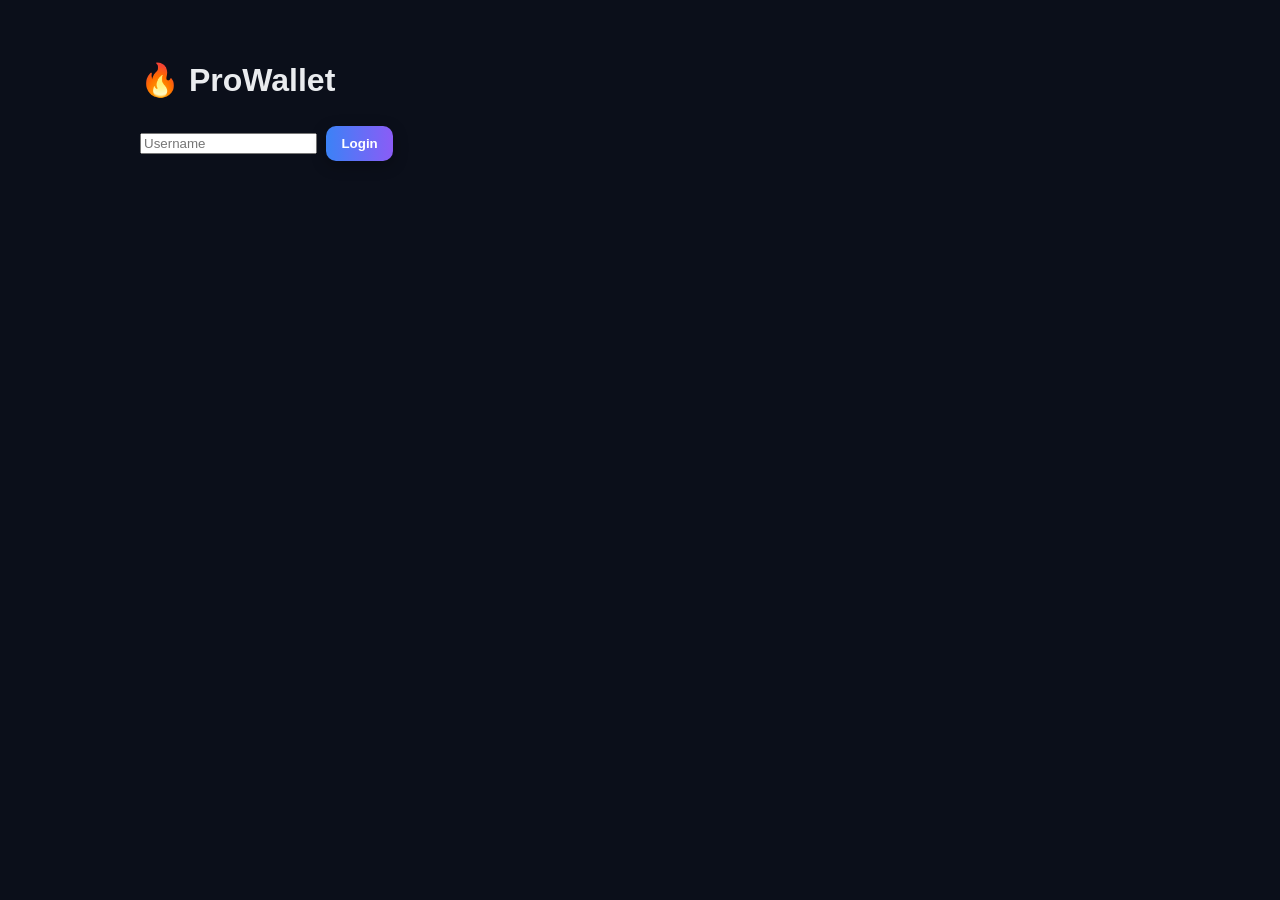
<file: index.html>
<!DOCTYPE html>
<html>
<head>
  <title>ProWallet Login</title>
  <link rel="stylesheet" href="style.css">
</head>
<body>

<div class="box">
  <h1>🔥 ProWallet</h1>

  <input id="usernameInput" type="text" placeholder="Username">
  <button onclick="login()">Login</button>
</div>

<script src="script.js"></script>

</body>
</html>
</file>
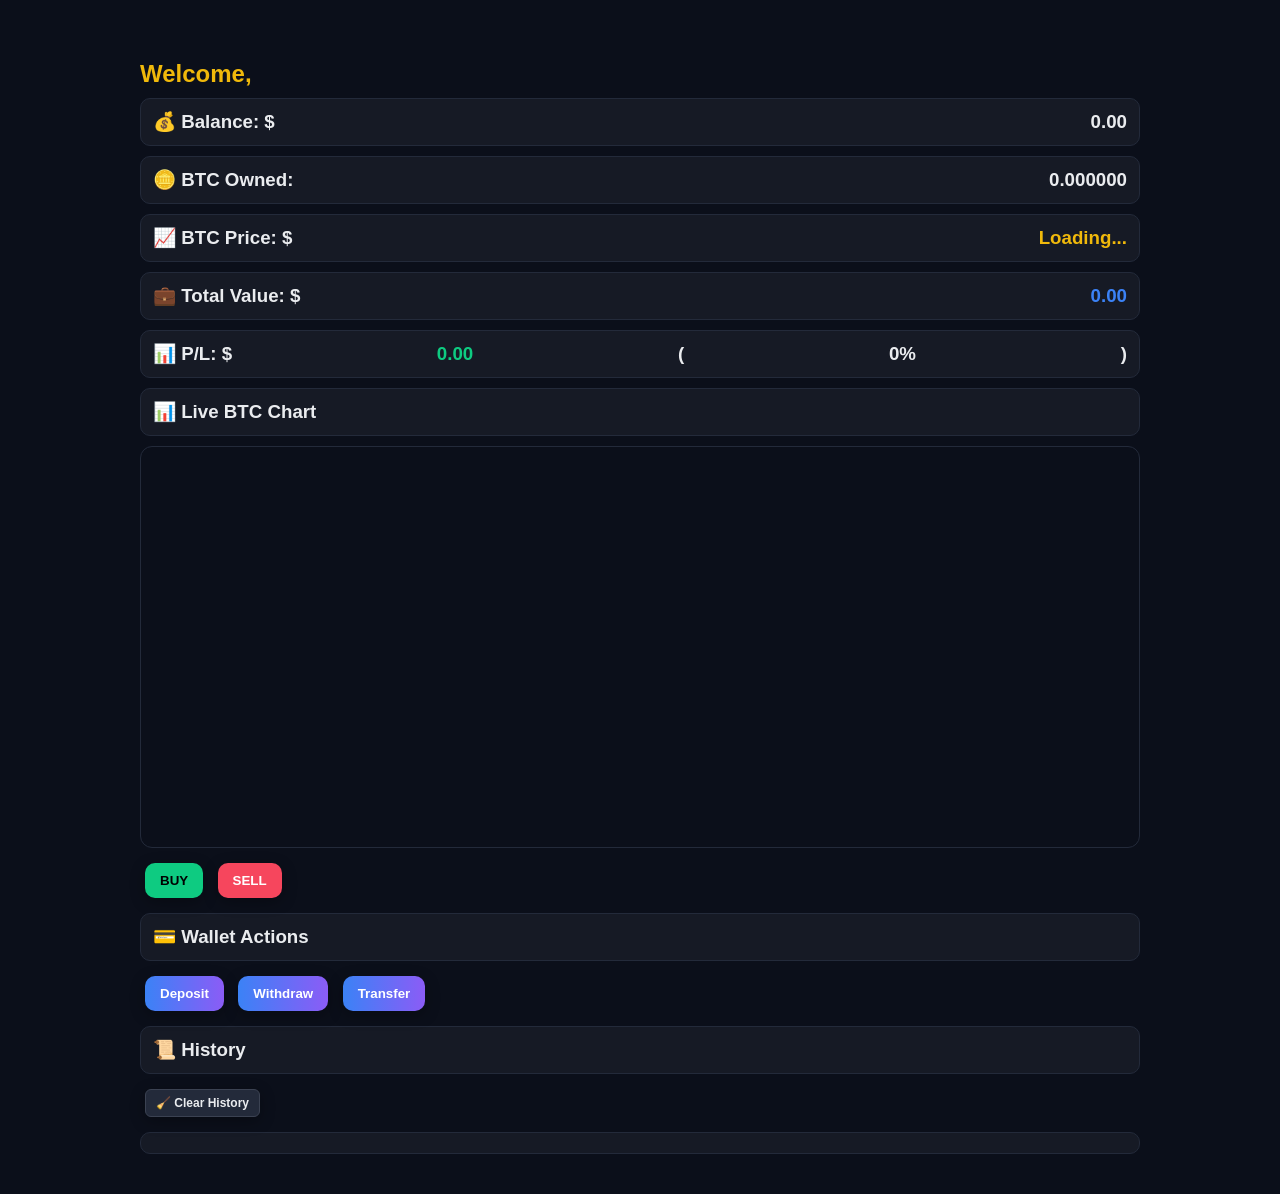
<file: dashboard.html>
<!DOCTYPE html>
<html>
<head>
  <title>ProWallet Dashboard</title>
  <link rel="stylesheet" href="style.css">
</head>
<body>

<div class="box">

  <h2>Welcome, <span id="username"></span></h2>

  <h3>💰 Balance: $<span id="balance">0.00</span></h3>

<h3>🪙 BTC Owned: <span id="btc">0.000000</span></h3>

<h3>📈 BTC Price: $<span id="price">Loading...</span></h3>

<h3>💼 Total Value: $<span id="totalValue">0.00</span></h3>

<h3>📊 P/L: $<span id="profit">0.00</span> (<span id="profitPercent">0%</span>)</h3>
  <h3>📊 Live BTC Chart</h3>
  <div id="chart" style="height:400px;"></div>

  <button class="buy" onclick="buyBTC()">BUY</button>
<button class="sell" onclick="sellBTC()">SELL</button>

  <h3>💳 Wallet Actions</h3>

<button onclick="deposit()">Deposit</button>
<button onclick="withdraw()">Withdraw</button>
<button onclick="transfer()">Transfer</button>
  <h3>📜 History</h3>

<div class="history-controls">
  <button onclick="resetHistory()">🧹 Clear History</button>
</div>

<div id="history"></div>

<!-- ✅ SCRIPTS GO HERE -->

<script src="https://s3.tradingview.com/tv.js"></script>

<script>
new TradingView.widget({
  "width": "100%",
  "height": 400,
  "symbol": "BINANCE:BTCUSDT",
  "interval": "5",
  "timezone": "Etc/UTC",
  "theme": "dark",
  "style": "1",
  "locale": "en",
  "toolbar_bg": "#0b0f1a",
  "enable_publishing": false,
  "hide_top_toolbar": false,
  "save_image": false,
  "container_id": "chart"
});
</script>

<script src="script.js"></script>

</body>
</html>
</file>
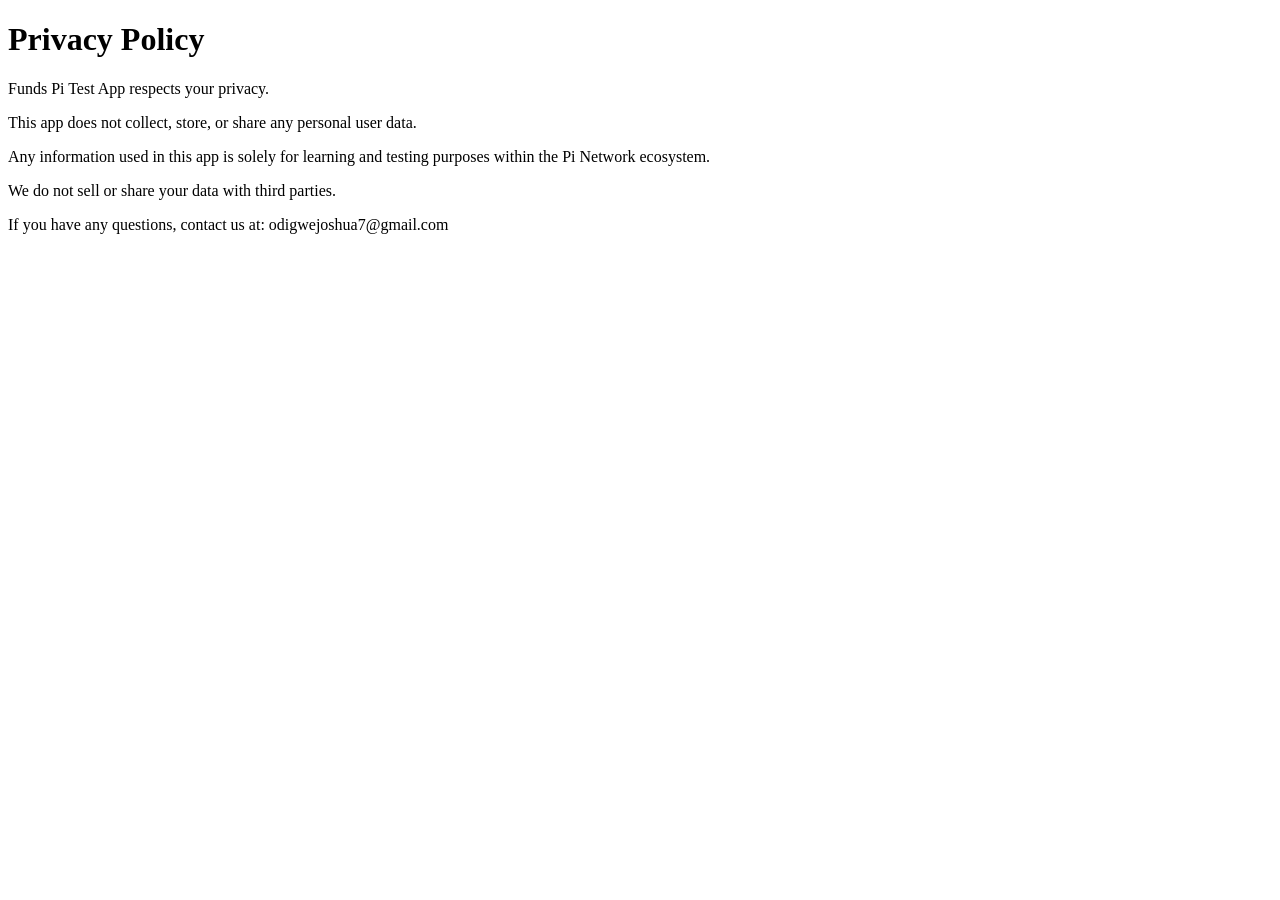
<file: privacy.html>
<!DOCTYPE html><html>
<head>
  <title>Privacy Policy - Funds</title>
</head>
<body>
  <h1>Privacy Policy</h1>
  <p>Funds Pi Test App respects your privacy.</p>  <p>This app does not collect, store, or share any personal user data.</p>  <p>Any information used in this app is solely for learning and testing purposes within the Pi Network ecosystem.</p>  <p>We do not sell or share your data with third parties.</p>  <p>If you have any questions, contact us at: odigwejoshua7@gmail.com</p>
</body>
</html>
</file>
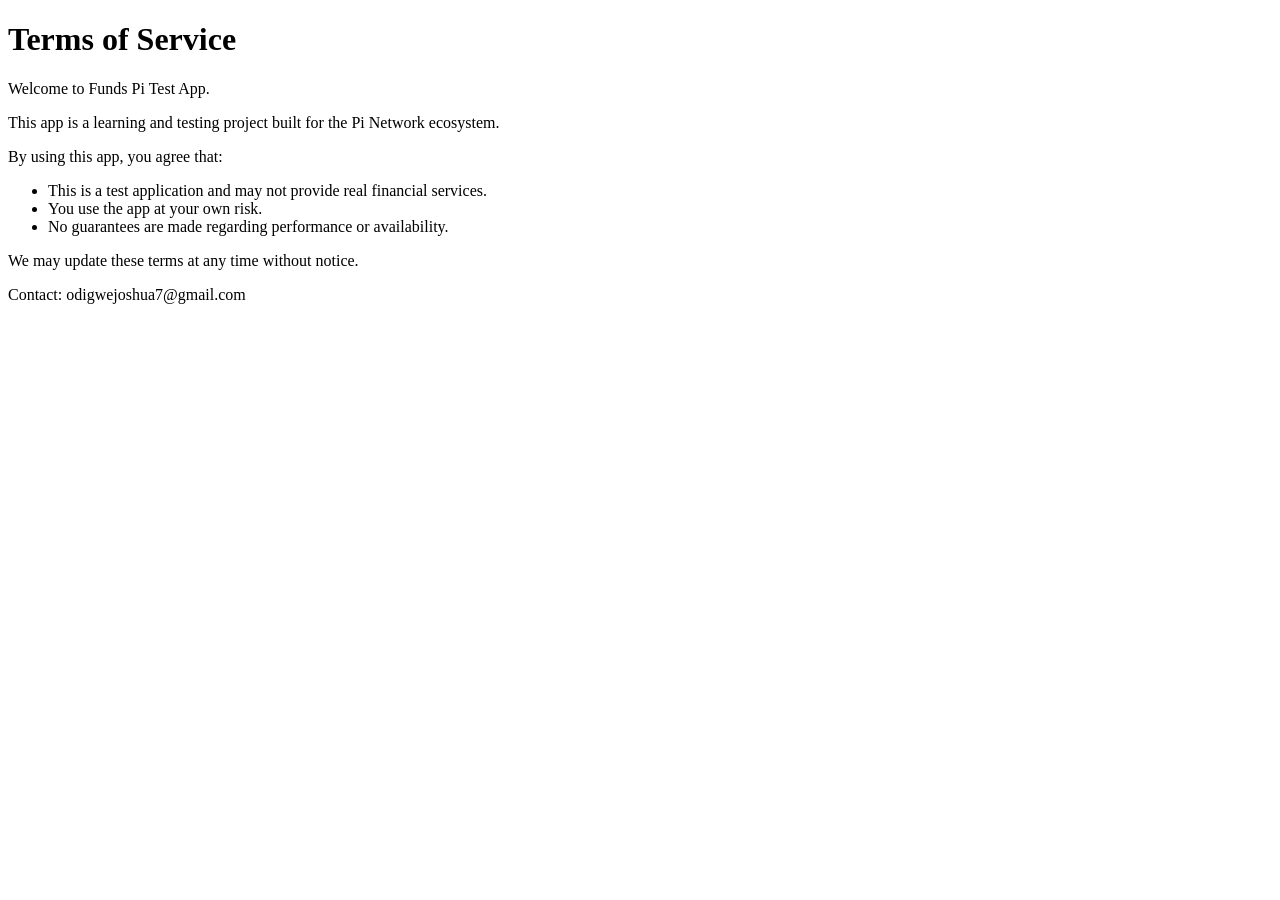
<file: terms.html>
<!DOCTYPE html><html>
<head>
  <title>Terms of Service - Funds</title>
</head>
<body>
  <h1>Terms of Service</h1>  <p>Welcome to Funds Pi Test App.</p>  <p>This app is a learning and testing project built for the Pi Network ecosystem.</p>  <p>By using this app, you agree that:</p>  <ul>
    <li>This is a test application and may not provide real financial services.</li>
    <li>You use the app at your own risk.</li>
    <li>No guarantees are made regarding performance or availability.</li>
  </ul>  <p>We may update these terms at any time without notice.</p>  <p>Contact: odigwejoshua7@gmail.com</p>
</body>
</html>
</file>
<file: style.css>
body {
  margin: 0;
  font-family: Arial, sans-serif;
  background: #0b0f1a;
  color: #eaecef;
}

/* MAIN LAYOUT */
.box {
  max-width: 1000px;
  margin: 20px auto;
  padding: 20px;
}

/* HEADER STYLE */
h2 {
  color: #f0b90b;
  margin-bottom: 10px;
}

/* CARD STYLE (BINANCE LOOK) */
h3 {
  background: #161a25;
  padding: 12px;
  border-radius: 10px;
  margin: 10px 0;
  border: 1px solid #232a3a;

  display: flex;
  justify-content: space-between;
}
.history-controls {
  margin-bottom: 10px;
}

.history-controls button {
  padding: 8px 12px;
  border-radius: 6px;
  cursor: pointer;
}
/* BUTTONS (UPGRADED MODERN STYLE) */
button {
  padding: 10px 15px;
  margin: 5px;
  border: none;
  border-radius: 10px;
  background: linear-gradient(90deg, #3b82f6, #8b5cf6);
  color: white;
  cursor: pointer;
  font-weight: bold;
  transition: 0.3s;
  box-shadow: 0 4px 15px rgba(0,0,0,0.3);
}

button:hover {
  transform: scale(1.05);
  opacity: 0.9;
}
.history-controls button {
  padding: 6px 10px;
  font-size: 12px;
  background: #232a3a;
  color: #eaecef;
  border: 1px solid #3b4252;
  border-radius: 6px;
  cursor: pointer;
}

.history-controls button:hover {
  background: #2c3445;
  transform: none;
  opacity: 1;
}
/* BUY BUTTON */
.buy {
  background: #0ecb81;
  color: black;
}

/* SELL BUTTON */
.sell {
  background: #f6465d;
  color: white;
}

/* HISTORY PANEL */
#history {
  background: #161a25;
  padding: 10px;
  border-radius: 10px;
  max-height: 250px;
  overflow-y: auto;
  border: 1px solid #232a3a;
}

/* HISTORY ITEMS */
#history p {
  padding: 8px;
  border-bottom: 1px solid #232a3a;
  font-size: 13px;
}

/* PRICE HIGHLIGHT */
#price {
  color: #f0b90b;
  font-weight: bold;
}

/* CHART AREA */
#chart {
  border-radius: 12px;
  overflow: hidden;
  border: 1px solid #232a3a;
  margin-bottom: 10px;
}
/* TOTAL VALUE highlight */
#totalValue {
  color: #3b82f6;
  font-weight: bold;
}

/* PROFIT COLOR (default green) */
#profit {
  color: #0ecb81;
  font-weight: bold;
}

/* LOSS STATE (we will toggle this in JS later) */
#profit.negative {
  color: #f6465d;
}
</file>
